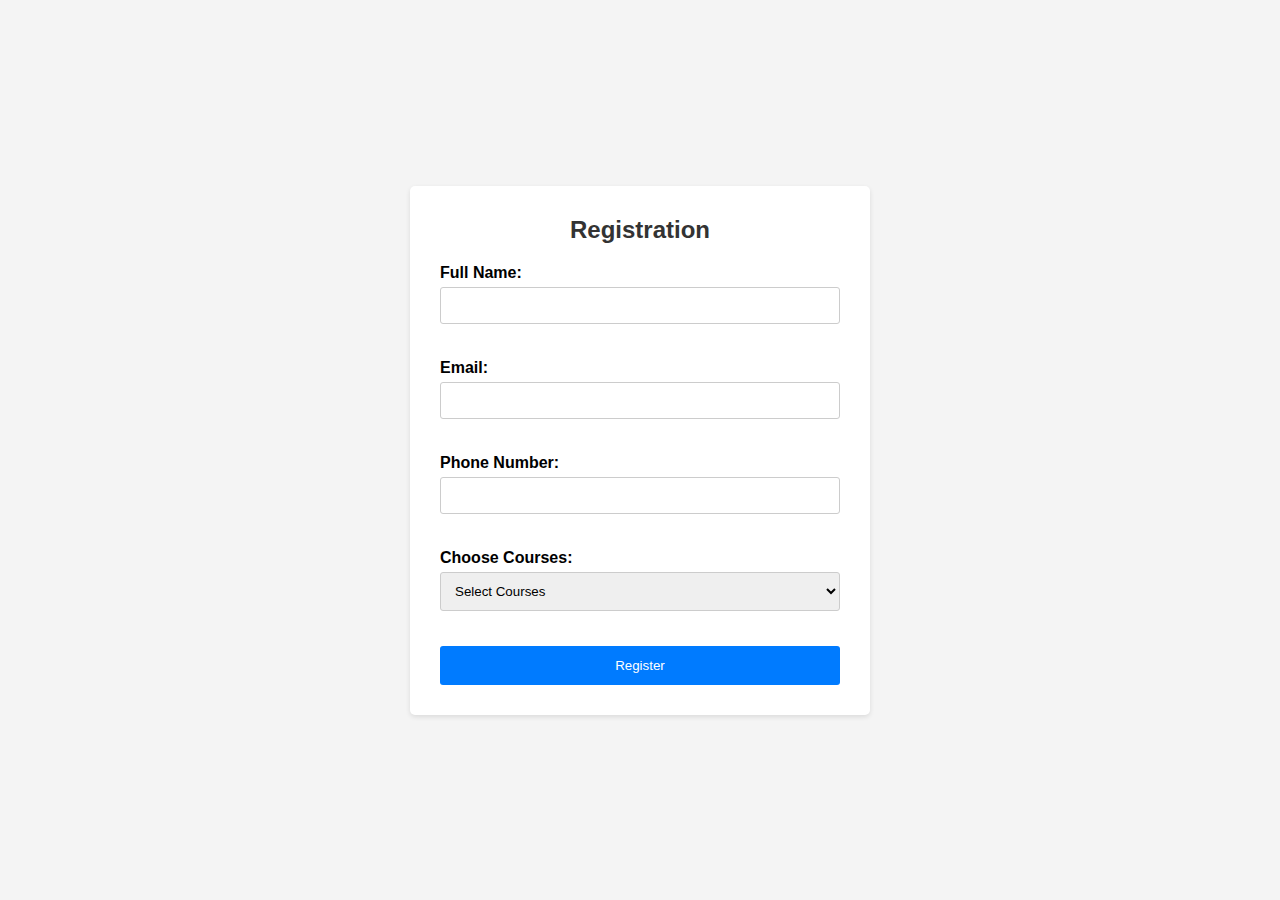
<file: nice.html>
<!DOCTYPE html>
<html lang="en">

<head>
    <meta charset="UTF-8">
    <meta name="viewport" content="width=device-width, initial-scale=1.0">
    <title>Registration Form</title>
    <link rel="stylesheet" href="style.css">
</head>

<body>
    <div class="container">
        <h2>Registration</h2>
        <form id="registrationForm">
            <div class="form-group">
                <label for="fullName">Full Name:</label>
                <input type="text" id="fullName" name="fullName" class="form-control" required>
            </div>
            <div class="form-group">
                <label for="email">Email:</label>
                <input type="email" id="email" name="email" class="form-control" required>
            </div>
            <div class="form-group">
                <label for="phoneNumber">Phone Number:</label>
                <input type="tel" id="phoneNumber" name="phoneNumber" class="form-control" required>
            </div>
            <div class="form-group">
                <label for="courses">Choose Courses:</label>
                <select id="courses" name="courses" class="form-control" required>
                    <option value="" disabled selected>Select Courses</option>
                    <option value="course1">Course 1</option>
                    <option value="course2">Course 2</option>
                    <option value="course3">Course 3</option>
                </select>
            </div>
            <button type="submit" class="btn btn-primary">Register</button>
        </form>
    </div>

    <script src="script.js"></script>
</body>

</html>

<style>
    body {
        font-family: Arial, sans-serif;
        background-color: #f4f4f4;
        display: flex;
        justify-content: center;
        align-items: center;
        min-height: 100vh;
        margin: 0;
    }

    .container {
        background-color: #fff;
        padding: 30px;
        border-radius: 5px;
        box-shadow: 0 2px 5px rgba(0, 0, 0, 0.1);
        width: 400px;
    }

    h2 {
        text-align: center;
        margin-bottom: 20px;
        color: #333;
    }

    .form-group {
        margin-bottom: 15px;
    }

    label {
        display: block;
        margin-bottom: 5px;
        font-weight: bold;
    }

    .form-control {
        width: 100%;
        padding: 10px;
        border: 1px solid #ccc;
        border-radius: 3px;
        box-sizing: border-box;
    }

    .btn {
        background-color: #007bff;
        /* Blue button */
        color: #fff;
        padding: 12px 20px;
        border: none;
        border-radius: 3px;
        cursor: pointer;
        width: 100%;
    }

    .btn:hover {
        background-color: #0062cc;
    }

    .form-group .form-control {
        width: 100%;
        padding: 10px;
        border: 1px solid #ccc;
        border-radius: 3px;
        box-sizing: border-box;
        margin-bottom: 20px;
    }
</style>
</file>
<file: style.css>
* {
    margin: 0px;
    padding: 0px;
}

.img-king {
    background-image: url(img/img1.png);
    height: 700px;
    background-size: cover;
    background-position: center;
}

.navbar h3 {
    color: rgba(247, 126, 35, 1);
}

.navbar a {
    margin-left: 50px;
}

.Hss h1 {
    font-size: 75px;
}

.Hss p {
    font-size: 25px;
}

.Hss button {
    background: rgba(255, 111, 40, 1);
    width: 140px;
    height: 50px;
    border-radius: 05px;
    border: solid 0px;
    font-size: 13px;

}
.Hss button:hover{
    background-color: #fff;
    color: black;
}

.Hss1 {
    border-radius: 10px;
    margin-top: -50px;
    background: rgba(255, 255, 255, 1);

}

.Hss1 .icon {
    display: flex;
    justify-content: center;
    align-items: center;
    width: 50px;
    height: 50px;
    font-size: 24px;
    background: rgba(255, 231, 219, 1);
    color: rgba(255, 111, 40, 1);
    border-radius: 50%;

}

.Hss3 {
    background-image: url(img/Rectangle\ 16\ \(1\).png);
    background-size: cover;
    background-position: center;
}
.Hss3 img{
    width:400px;
}

.Hss3 .you {
    margin-top: 100px;
}

.Hss3 .span {
    color: chocolate;
}

.Hss4 {
    background-image: url(img/Rectangle\ 16\ \(1\).png);
    background-size: cover;
    background-position: center;
}
.Hss4 img{
    width:400px;
}
.Hss6 {
    background-image: url(img/Rectangle\ 16\ \(1\).png);
    background-size: cover;
    background-position: center;
}
.Hss6 img{
    width: 500px;
}

.Hss6 .input {
    background-color: #fff;
    padding: 30px;
    border-radius: 10px;
    box-shadow: 0 2px 5px rgba(0, 0, 0, 0.1);
    width: 100%;

}

.Hss6 .form-group .form-control {
    width: 100%;
    padding: 10px;
    border: 1px solid #ccc;
    border-radius: 3px;
    box-sizing: border-box;
    margin-bottom: 30px;
}

.Hss6 .btn {
    background: rgba(255, 111, 40, 1);
    color: #fff;
    padding: 12px 20px;
    border: none;
    border-radius: 3px;
    width: 200px;
}
.Hss7 h3{
    color: rgba(247, 126, 35, 1);
}
.Hss7 .inp{
    color: rgba(247, 126, 35, 1);
    height: 50px;
    border-radius: 0%;
}
.Hss7 .butt{
    background: rgba(247, 126, 35, 1);
    color: white;
    border-radius: 0%;
}

@media screen and (max-width:450px) {
    .Hss h1 {
        font-size: 30px;
        width: 400px;

    }
    .Hss p {
        font-size: 13px;
    }
    .Hss3{
        
    }
}
</file>
